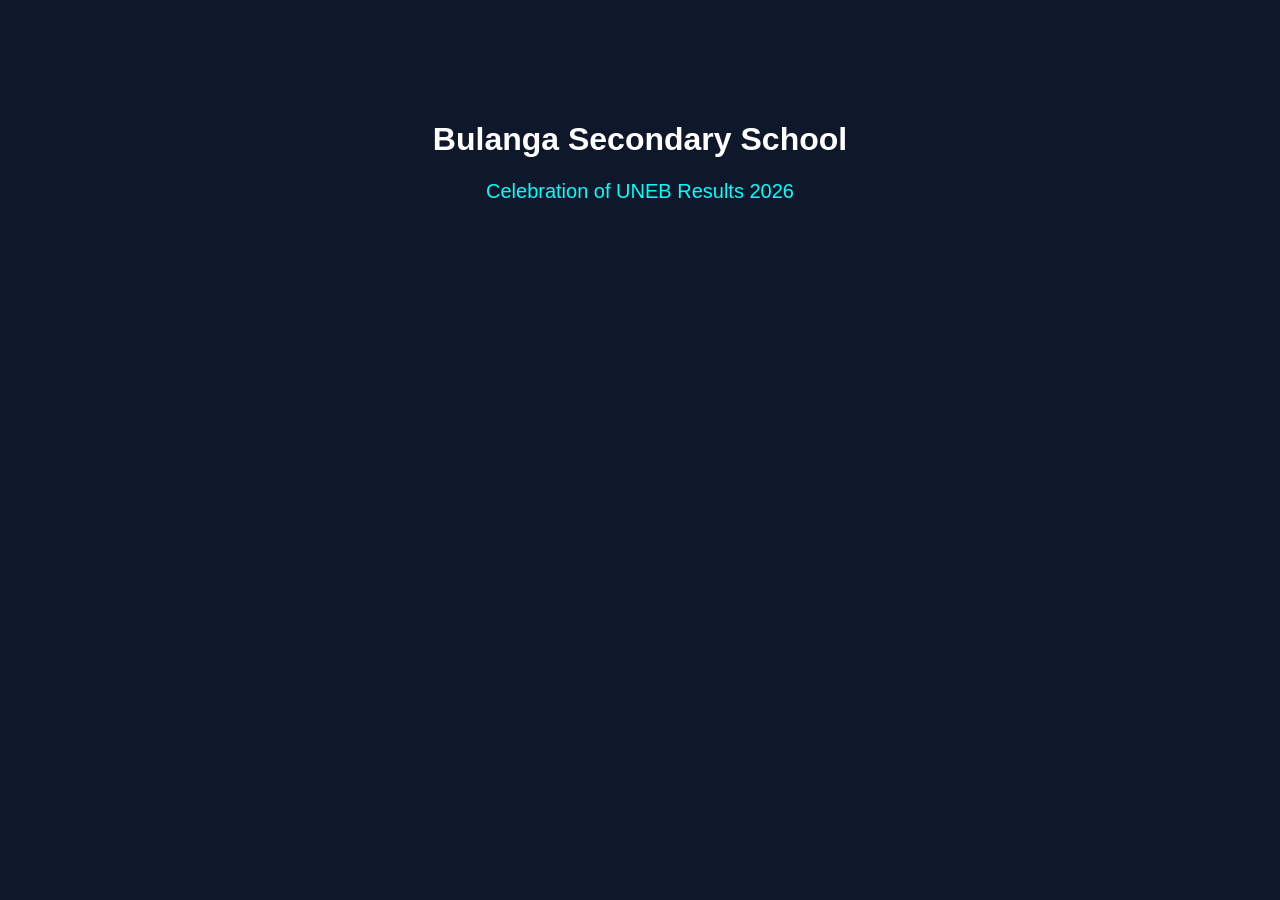
<file: index.html>
<!DOCTYPE html>
<html>
<head>
    <title>Bulanga Secondary School - Events</title>
    <link rel="stylesheet" href="style.css">
</head>
<body class="home">

    <h1 class="school-title">Bulanga Secondary School</h1>

    <div id="event-list"></div>

    <script src="script.js"></script>
</body>
</html>
</file>
<file: style.css>
body {
    margin: 0;
    font-family: Arial, sans-serif;
    overflow: hidden;
    background: black;
}

/* Top Center School Name */
.top-center {
    position: fixed;
    top: 20px;
    width: 100%;
    text-align: center;
    font-size: 28px;
    font-weight: bold;
    color: white;
    z-index: 1000;
}

/* Logo Top Right */
.logo {
    position: fixed;
    top: 20px;
    right: 20px;
    width: 80px;
    z-index: 1000;
}

/* Slideshow Fullscreen */
.slideshow {
    position: fixed;
    width: 100%;
    height: 100%;
}

.slide {
    position: absolute;
    width: 100%;
    height: 100%;
    background-size: cover;
    background-position: center;
    animation: fade 15s infinite;
    opacity: 0;
}

@keyframes fade {
    0% { opacity: 0; transform: scale(1); }
    10% { opacity: 1; }
    40% { opacity: 1; transform: scale(1.1); }
    90% { opacity: 0; }
    100% { opacity: 0; }
}

/* Music control bottom */
audio {
    position: fixed;
    bottom: 20px;
    left: 20px;
    z-index: 1000;
}

/* Home Page */
.home {
    background: #0f172a;
    color: white;
    text-align: center;
    padding-top: 100px;
}

#event-list a {
    display: block;
    margin: 20px;
    font-size: 20px;
    color: cyan;
    text-decoration: none;
}
</file>
